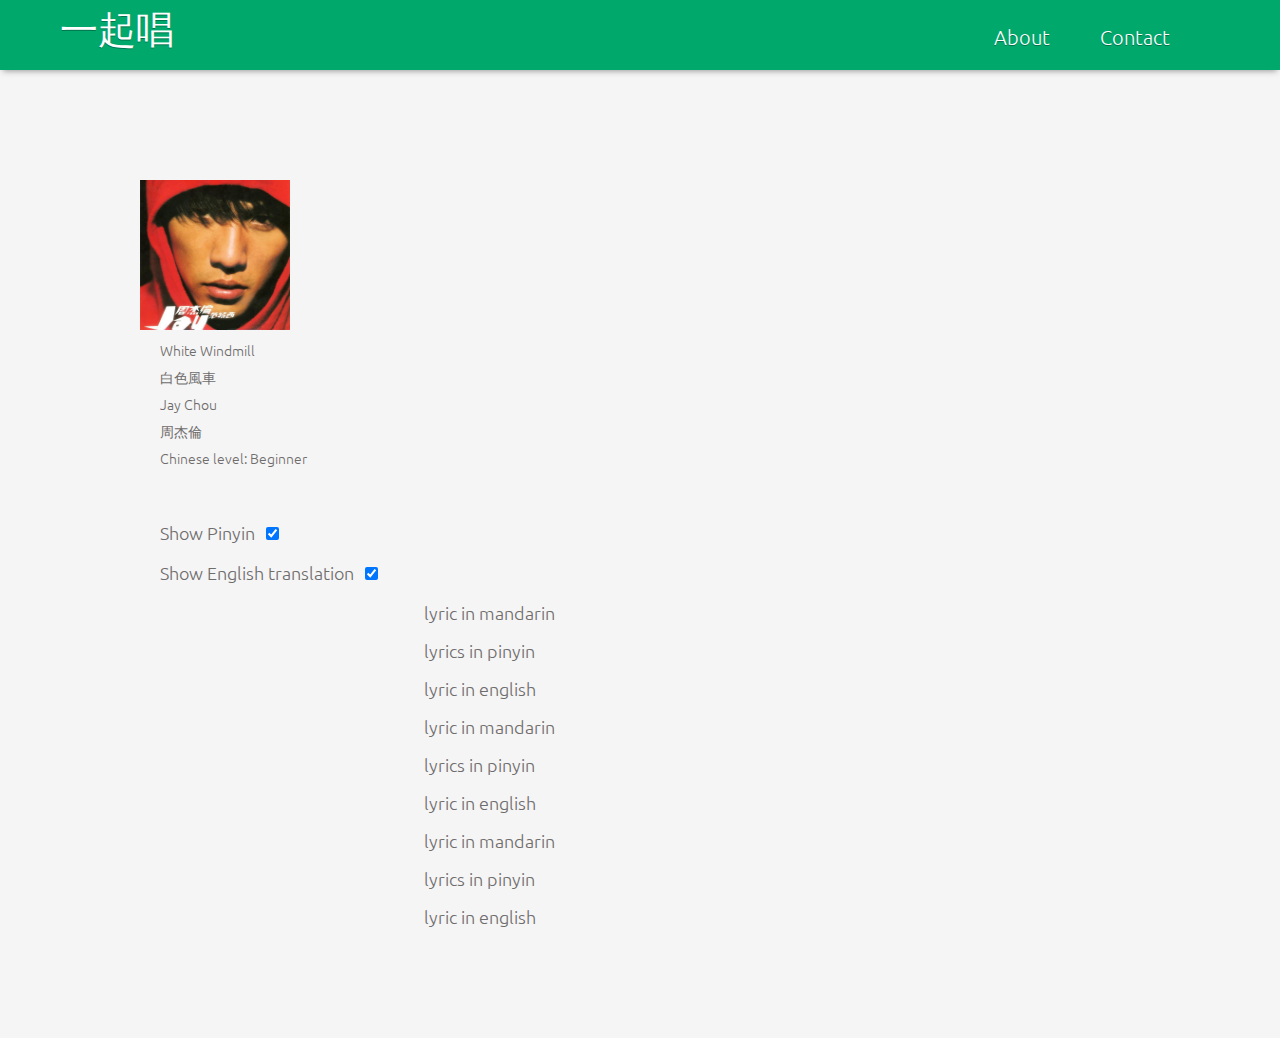
<file: song.html>
<!doctype html>
<html lang='en-us'>
<head>
	<meta charset='utf-8'>
	<title>Sing Together</title>
	<meta name='viewport' content='width=device-width, initial-scale=1'>
	<link rel="stylesheet" href="https://maxcdn.bootstrapcdn.com/font-awesome/4.5.0/css/font-awesome.min.css">
	<link rel="stylesheet" href="css/fontawesome.css">
	<link href='https://fonts.googleapis.com/css?family=Roboto+Slab:400,300|Ubuntu:400,300,500,700' rel='stylesheet' type='text/css'>
	<link rel='stylesheet' href='css/style.css'>
</head>

<body>
	<header>
		<div class='logo'><a href='index.html'>一起唱</a></div>
				<ul>
					<li>Contact</li>
					<li>About</li>
				</ul>
	</header>

	<!-- <section>
		<h1>Results&nbsp <i class='fa fa-heart icon-pink'></i>&nbsp SING TOGETHER</h1>
	</section> -->

	<div class='container'>
		<section class='left-column'>
			<ul class='song-result-list'>
				<li >
					<div class='song-result'>
					<div class='image result-square'>
						<img src='images/jaychou.png' alt='jay chou' />
					</div>
					<div class='result-description'>
						<p>White Windmill</p>
						<p>白色風車</p>
						<p>Jay Chou</p>
						<p>周杰倫</p>
						<p>Chinese level: Beginner</p>
					</div>
				</div>
				</li>
			</ul>
			<div class='lyric-display-options'>
				<div class='lyric-display-options-item'><p class='form-label'>Show Pinyin</p> <input type="checkbox" class='option-label pinyin-checkbox' name="pinyin" value="yes" checked></div>
				<div class='lyric-display-options-item'><p class='form-label'>Show English translation</p> <input type="checkbox" class='option-label english-checkbox' name="english" value="yes" checked ></div>
			</div>
		</section>

		<section class='right-column text-align-left'>
			<iframe width="550" height="412" src="https://www.youtube.com/embed/K9CbHZLXPIA" frameborder="0" allowfullscreen></iframe>
			<p class='mandarin-lyric'>
				lyric in mandarin
			</p>
			<p class='pinyin-lyric'>
				lyrics in pinyin
			</p>
			<p class='english-lyric'>
				lyric in english
			</p>

			<p class='mandarin-lyric'>
				lyric in mandarin
			</p>
			<p class='pinyin-lyric'>
				lyrics in pinyin
			</p>
			<p class='english-lyric'>
				lyric in english
			</p>

			<p class='mandarin-lyric'>
				lyric in mandarin
			</p>
			<p class='pinyin-lyric'>
				lyrics in pinyin
			</p>
			<p class='english-lyric'>
				lyric in english
			</p>

			<ul class='lyrics'>
				<li class='mandarin-lyric'></li>
				<li class='pinyin-lyric'></li>
				<li class='pinyin-lyric'></li>
			</ul>
		</section>
	</div>

	<script src='https://code.jquery.com/jquery-1.12.0.js'></script>
	<script src='js/index.js'></script>
</body>
</html>
</file>
<file: css/style.css>
/*
Project Name: Blank Template
Client: Your Client
Author: Your Name
Developer @GA in SF
*/

/******************************************
/* UTILITY CLASSES
/*******************************************/

/* Clear fix hack */

.clear {
	clear: both;
}

.alignright {
	float: right;
}

.alignleft {
	float: left;
}

/******************************************
/* BASE STYLES
/*******************************************/

html {
	font-size: 10px;
	position: relative;
	min-height: 100%;
}

body {
  background-color: #f5f5f5;
  font-family: 'Ubuntu', Helvetica, Arial, sans-serif, 'Hiragino Sans GB','微软雅黑',"Microsoft JhengHei",'WenQuanYi Micro Hei';
	color: #6F6C6C;
	text-align: center;
	font-weight: 200;
  margin:0 0 5px;
	padding:0;
}

h1 {
	font-size: 3rem;
	font-weight: 300;
	color: gray;
	line-height: .2rem;
	margin: 0;
	padding-top: 6rem;
}

p {
	font-size: 1.8rem;
	line-height: 2rem;
}

a {
	text-decoration: none;
	color: inherit;
}

header {
  background-color: #00a86b;
  height: 70px;
  /*-webkit-box-shadow: 0 8px 6px -6px #999;
  -moz-box-shadow: 0 8px 6px -6px #999;*/
  box-shadow: 0px 4px 6px -3px #999;
  float: left;
  align: 0 auto;
  width: 100%;
}
header ul {
  font-weight: 200;
  text-shadow: #00754b 0px 1px;
  align: 0 auto;
  padding: 5px 60px;
  font-size: 2rem;
}

header li {
  float: right;
  padding-right: 50px;
  display: block;
  color: white;
  font-weight: lighter;
}

section {
	width: 100%;
	padding: 100px 0px 60px 0px;
}

section.hero {
	width: 100%;
	padding: 140px 0px 50px 0px;
}

header a {
	text-decoration: none;
	color: inherit;
}

header a:hover {
	color: #fffeea;
}

select.custom-dropdown {
 -webkit-appearance: none;  /*REMOVES DEFAULT CHROME & SAFARI STYLE*/
 -moz-appearance: none;  /*REMOVES DEFAULT FIREFOX STYLE*/
 -webkit-border-radius: 5px;
 border-radius: 5px;
 color: #6F6C6C;
 font-family: 'FontAwesome', 'Ubuntu', sans-serif, 'Hiragino Sans GB','微软雅黑',"Microsoft JhengHei",'WenQuanYi Micro Hei';
 font-size: 1.5rem;
 font-weight: 200;
 padding: 15px;
 cursor: pointer;
 display: block;
 float: left;
 background: #white url(drop-down-arrow.png) no-repeat right center;
 background-size: 40px 37px; /*TO ACCOUNT FOR @2X IMAGE FOR RETINA */
}

select:active, select:hover {
  outline-color: #00a86b;
}

option:checked {
    display: none;
}

img {
    width: 200px;
    height: 200px;
}


footer {
	background: #ececec;
	padding: 10px 0px;
	width:100%;
	height:40px;
	bottom:0;
	position: absolute;
}

footer p {
	font-size: 1.2rem;
	color: gray;
}


.logo {
  text-shadow: #00754b 0px 1px;
  font-size: 3.8rem;
	font-weight: 200;
  padding: 5px 0px 0px 60px;
  color: white;
  float: left;
  display: block;
}

.icon-pink {
	color: #D6536A;
}

.primary-button {
	background: #00a86b;
	color: white;
	font-family: 'FontAwesome', 'Ubuntu', sans-serif, 'Hiragino Sans GB','微软雅黑',"Microsoft JhengHei",'WenQuanYi Micro Hei';
  font-size: 1.5rem;
  padding: 16px 20px;
	margin-left: 20px;
	border-radius: 5px;
	text-shadow:none !important;
	border:none !important;
	box-shadow:none !important;}

.primary-button:hover {
	background: #00754B;
}

.fa-select {
    font-family: sans-serif, 'FontAwesome';
}

.get-started {
	margin: 0 auto;
	width: 550px;
}

.container {
	margin: 0 auto;
	max-width: 1820px;
	padding: 0px 100px 50px 100px;
}

.image {
    position: relative;
    width: 150px;
    height: 150px;
		display: block;
}

.image img {
    width: 100%;
		height: 100%;
    vertical-align: top;
		display: block;
}

/*.image:after {
    content: '\A';
    position: absolute;
    width: 100%; height:60%;
    top:0; left:0;
    background:rgba(0,0,0,0.6);
    opacity: 0;
    transition: all 500ms;
    -webkit-transition: all 1s;
		padding-top: 60px;
		font-size: 1.5rem
}

.image:hover:after {
    opacity: 1;
}

.image:after {
    content: '周杰伦\A白色风车';
		white-space: pre;
    color: #fff;
		text-align: center;
}*/

.result-square {
	float: left;
	/*display: inline-block;*/
}

.result-description {
	/*display: inline-block;*/
	float: left;
	text-align: left;
	margin-left: 20px;
	padding-right: 20px;
	width: 200px;
	height: 150px;
}

ul .song-result-list {
	/*float: left;*/
}

li {
display: inline-block;
list-style: none;
padding-bottom: 20px;
}

li p {
	line-height: 1.3rem;
	font-size: 1.4rem;
}

.song-result {
	/*float: left;
	align: top;*/
	max-height: 150px;
	/*padding: 15px 10px;*/
}

.song-title {
	font-weight: 500;
	font-size: 2rem;
}

.left-column {
	width: 30%;
	display: block;
	float: left;
}

.form-label {
	display: inline-block;
	text-align: left;
	padding-right: 5px;
	margin: 10px 0px;
}

.right-column {
	width: 70%;
	float: left;
	display: block;
}

.text-align-left {
	text-align: left;
	/*padding-left: 20px;*/
}

.lyric-display-options {
	padding-left: 60px;
	text-align: left;
}

input {
	line-height: 1rem;
}
</file>
